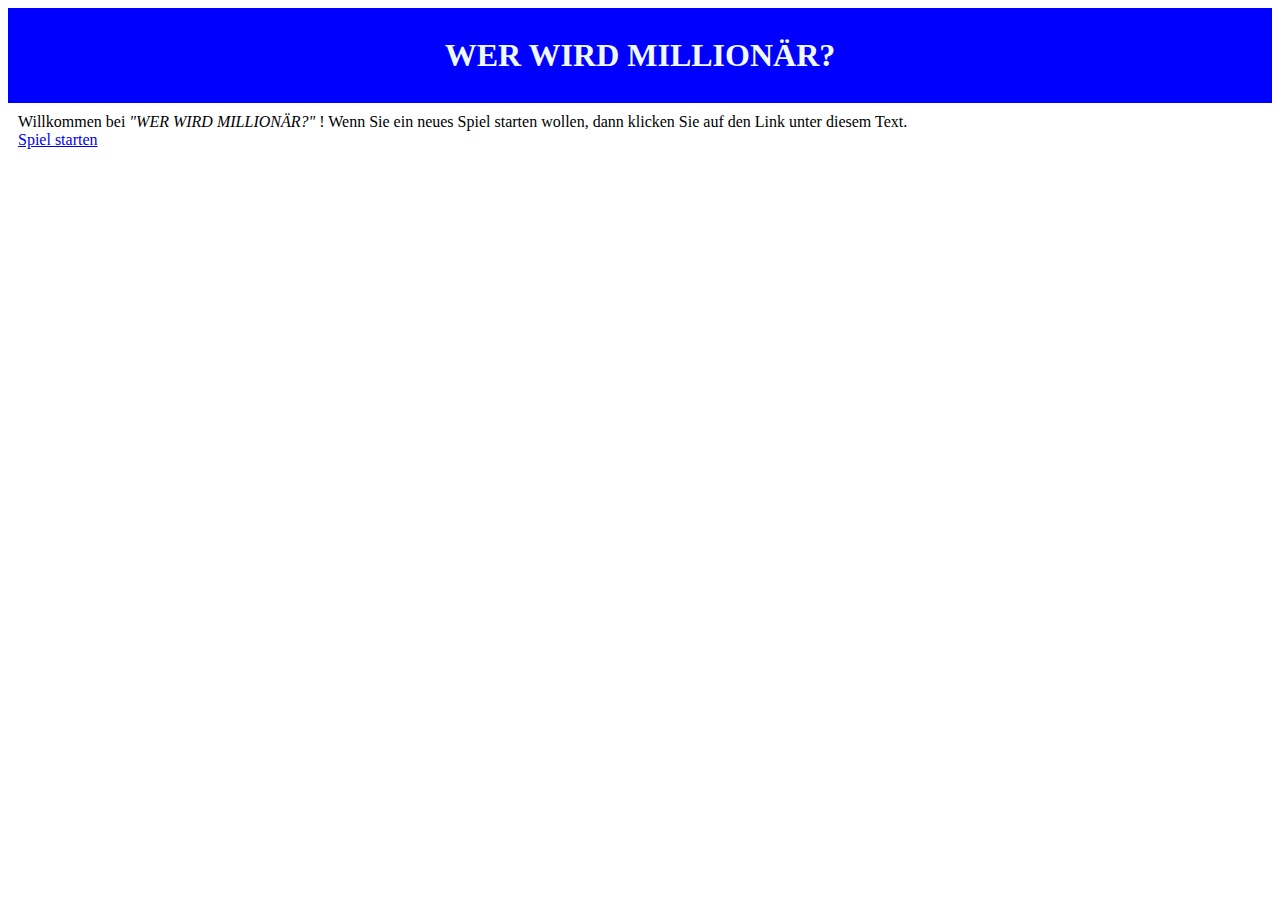
<file: index.html>
<!DOCTYPE html>
<html>

  <head>
    <meta charset="utf-8" />
    <title>Wer wird Millionär?</title>
    <link href="css/style.css" rel="stylesheet" type="text/css" />
    <link rel="stylesheet" href="css/animation.css">
  </head>
  
  <body>
    <header>
      <h1 class="header">
        WER WIRD MILLIONÄR?
      </h1>
    </header>
    <main>
      <article class="introduction">
        Willkommen bei <i>"WER WIRD MILLIONÄR?"</i> ! Wenn Sie ein neues Spiel starten wollen,
        dann klicken Sie auf den Link unter diesem Text.
      </article>

      <a class="start_a_game" href="game.html">
        Spiel starten
      </a>
    </main>
    
    <script src="https://replit.com/public/js/replit-badge.js" theme="blue" defer></script>
</body>

</html>
</file>
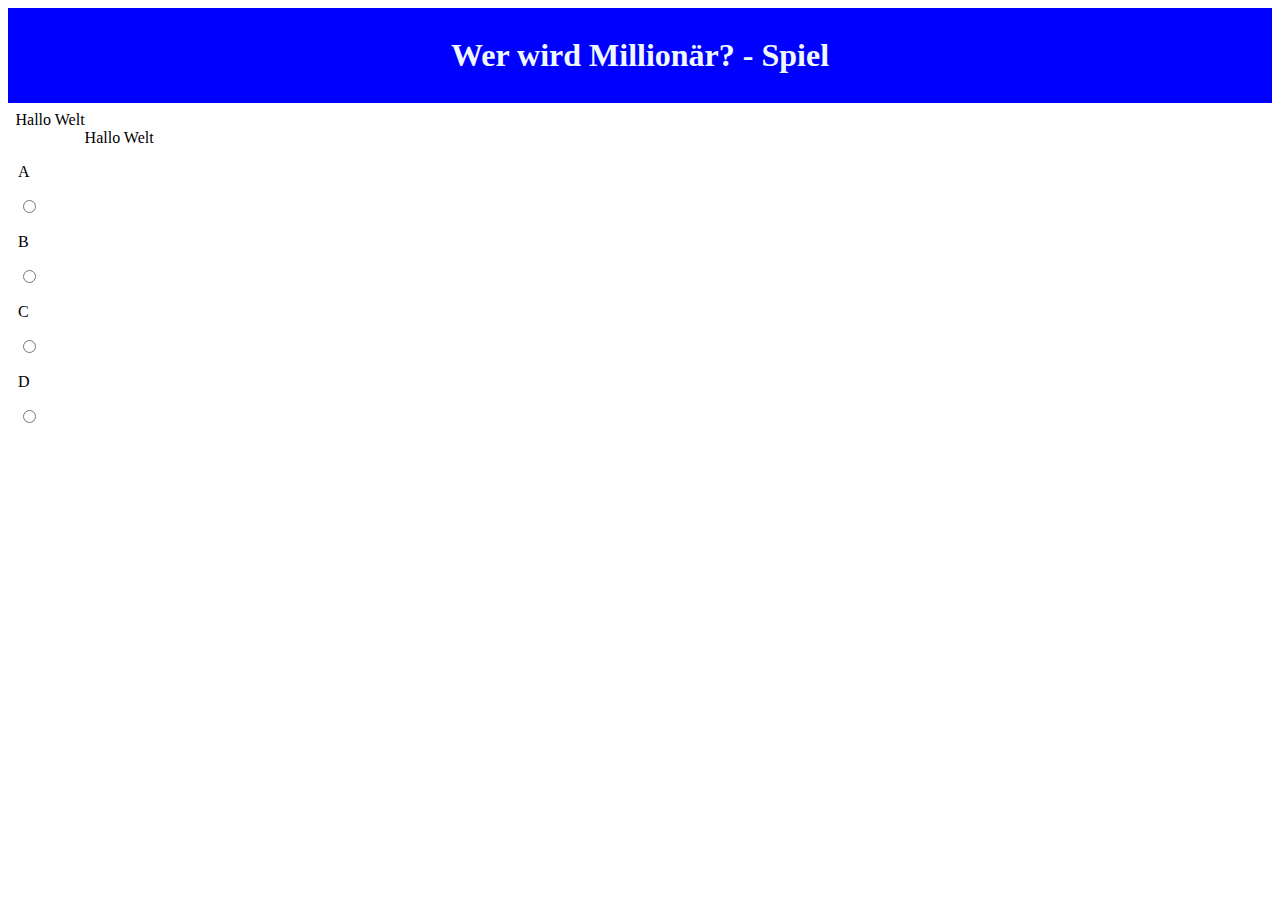
<file: game.html>
<!DOCTYPE HTML>

<html>
  <head>
    <meta charset="utf-8" />
    <title>
      Wer wird Millionär? - Spiel
    </title>
    <link rel="stylesheet" href="css/style.css" type="text/css" />
  </head>
  <body>
    <header>
      <h1 class="header" id="heading">
        Wer wird Millionär? - Spiel
      </h1>
      <p class="money" id="money">Hallo Welt</p>
    </header>
    <main>
      <p id="asked_question" class="asked_question">
        Hallo Welt
      </p>
        <p id="answer_a">A</p>
        <input type="radio" value="A" onclick="game('a');" />
        <p id="answer_b">B</p>
        <input type="radio" value="B" onclick="game('b');" />
        <p id="answer_c">C</p>
        <input type="radio" value="C" onclick="game('c');" />
        <p id="answer_d">D</p>
        <input type="radio" value="D" onclick="game('d');" />
    </main>

    <script src="js/game.js"></script> <!-- import a js file with src and not href!-->
  </body>
</html>
</file>
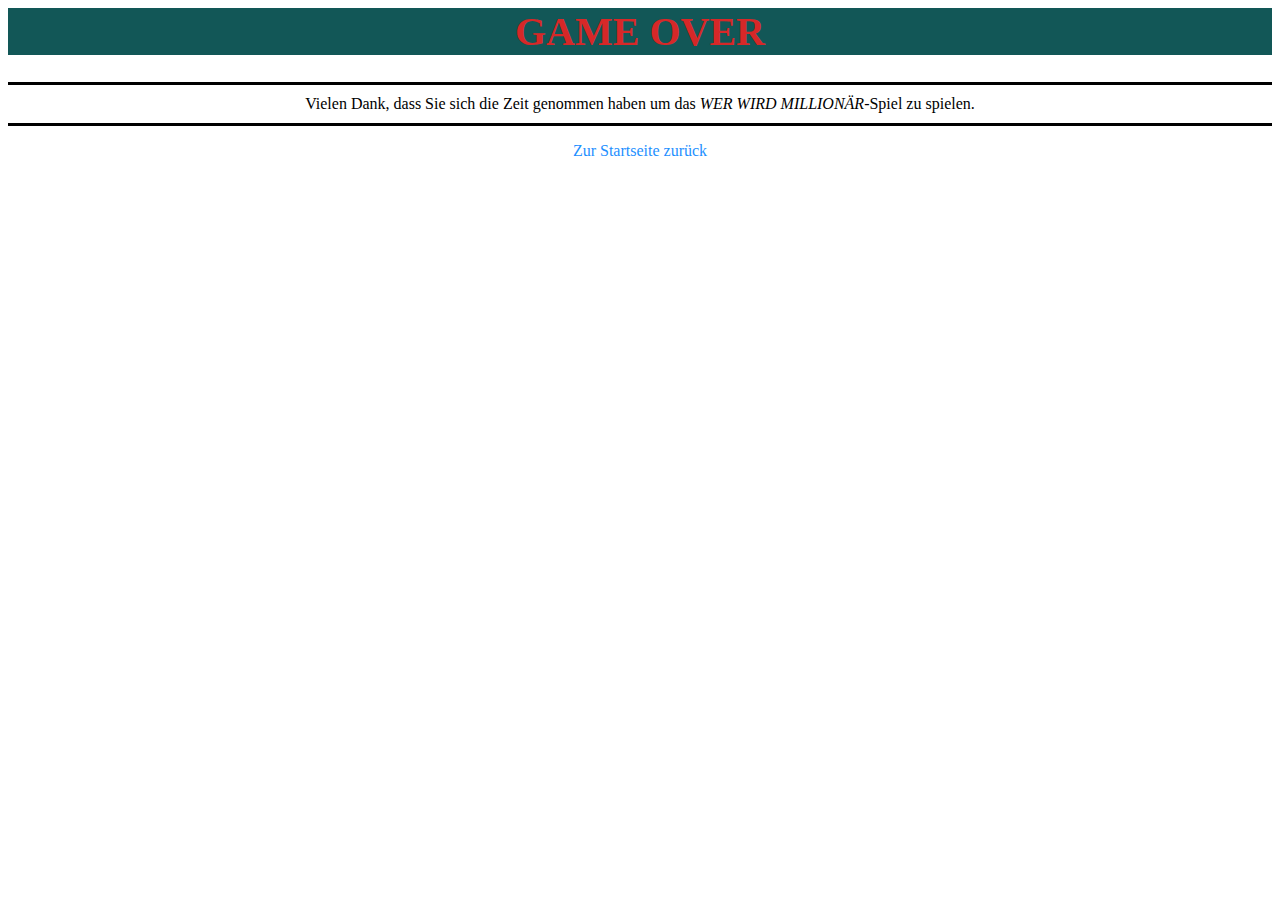
<file: gameover.html>
<html>
    <head>
        <title>
            GAME OVER
        </title>

        <meta charset="utf-8" />
        <link rel="stylesheet" href="css/gameover.css" />
    </head>
    <body>
        <h1 class="g_o">
            GAME OVER
        </h1>

        <p class="gameover_txt">
            Vielen Dank, dass Sie sich die Zeit genommen haben um das
            <i>WER WIRD MILLIONÄR</i>-Spiel zu spielen.
        </p>
        
        <a href="index.html">Zur Startseite zurück</a>
    </body>
</html>
</file>
<file: css/style.css>
header {
  background: blue;
  padding: 7.5px;
}

h1.header {
  color: aliceblue;
  text-align: center;
}

p.money {
  color: black;
  float: left;
}

main {
  padding: 10px;
}

p.asked_question {
  color: black;
}
</file>
<file: css/animation.css>
/* Animation for the heading in the index-page */ 

h1.header {
  animation-name: text_c;
  animation-duration: 10s;
  animation-iteration-count: infinite;
}

@keyframes text_c {
  0%  {color: gold;}
  30% {color: yellow;}
  60% {color: #ff8040;}
  90% {color: greenyellow;}
}
</file>
<file: css/gameover.css>
* {
    text-align: center;
}

h1.g_o {
    color: rgb(214, 40, 40);
    background-color: rgb(18, 87, 87);
    font-size: 40px;
}

p.gameover_txt {
    border-top: 3px solid black;
    border-bottom: 3px solid black;

    padding: 10px;
}

a {
    text-decoration: none;
    color: dodgerblue;
}
</file>
